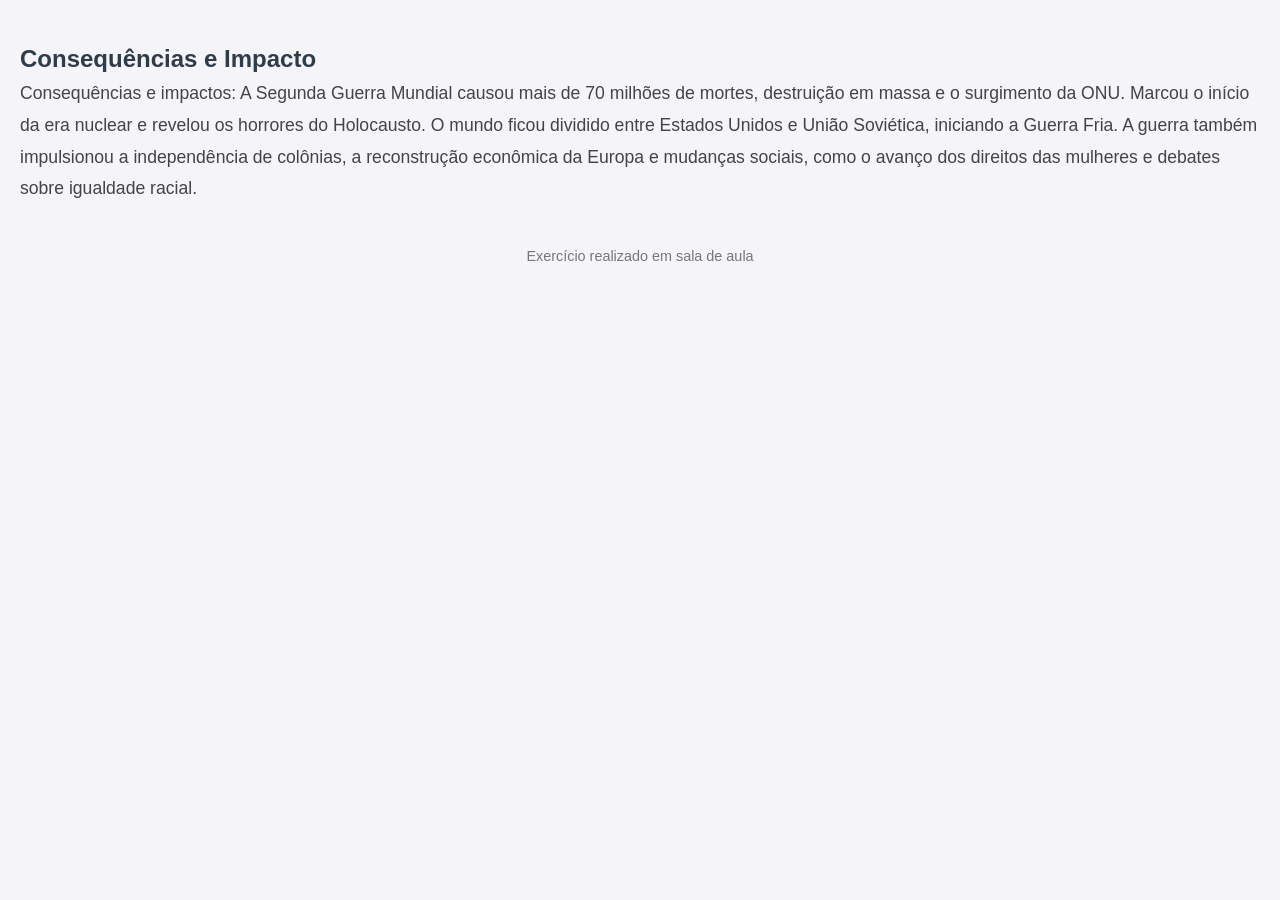
<file: consequencias_impactos.html>
<!DOCTYPE html>
<html lang="pt-br">
<head>
  <meta charset="UTF-8">
  <meta name="viewport" content="width=device-width, initial-scale=1.0">
  <title>História da Segunda Guerra Mundial</title>
  <link rel="stylesheet" type="text/css" href="styles.css"/>
</head>
<body>


     

      <h2>Consequências e Impacto</h2>
      <p class="content">
        Consequências e impactos: A Segunda Guerra Mundial causou mais de 70 milhões de mortes, destruição em massa e o surgimento da ONU. Marcou o início da era nuclear e revelou os horrores do Holocausto. O mundo ficou dividido entre Estados Unidos e União Soviética, iniciando a Guerra Fria. A guerra também impulsionou a independência de colônias, a reconstrução econômica da Europa e mudanças sociais, como o avanço dos direitos das mulheres e debates sobre igualdade racial.
      </p>
    </div>

   
    <!-- Rodapé -->
    <div class="footer">
      <p>Exercício realizado em sala de aula</p>
    </div>
  </div>

</body>
</html>
</file>
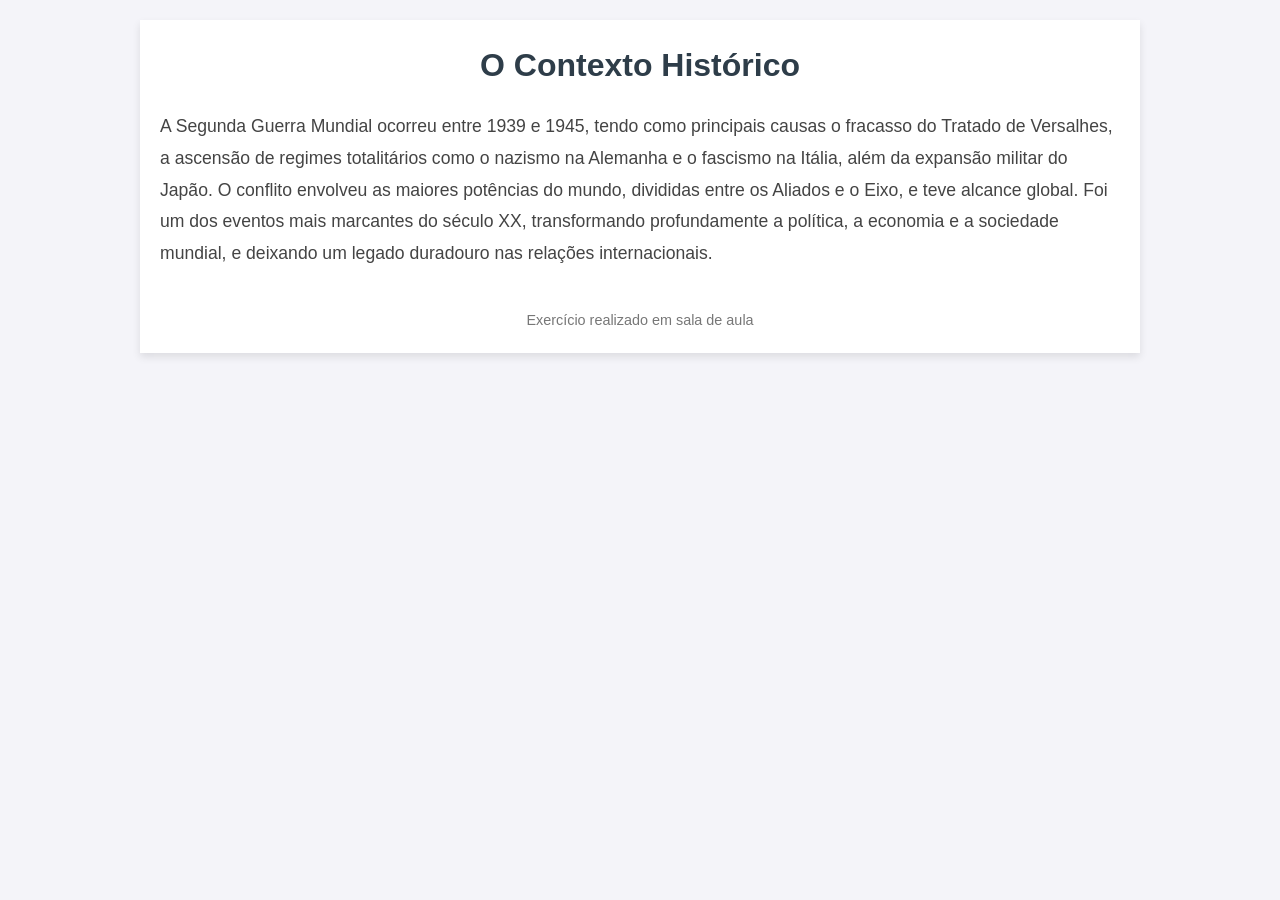
<file: contextohistorico.html>
<!DOCTYPE html>
<html lang="pt-br">
<head>
  <meta charset="UTF-8">
  <meta name="viewport" content="width=device-width, initial-scale=1.0">
  <title>Segunda guerra mundial - Contexto histórico</title>
  <style>
    /* Reset de estilos básicos */
    * {
      margin: 0;
      padding: 0;
      box-sizing: border-box;
    }

    /* Estilos globais */
    body {
      font-family: Arial, sans-serif;
      background-color: #f4f4f9;
      color: #333;
      line-height: 1.6;
      padding: 20px;
    }

    h1 {
      text-align: center;
      color: #2e3d49;
      margin-bottom: 20px;
    }

    h2 {
      color: #2e3d49;
      margin-top: 20px;
    }

    .container {
      max-width: 1000px;
      margin: 0 auto;
      padding: 20px;
      background-color: #fff;
      box-shadow: 0 4px 8px rgba(0, 0, 0, 0.1);
    }

    .section {
      margin-bottom: 20px;
    }

    .intro {
      font-size: 1.2em;
      margin-bottom: 20px;
      color: #555;
    }

    .content {
      font-size: 1.1em;
      line-height: 1.8;
      color: #444;
    }

    .image {
      width: 100%;
      max-width: 600px;
      display: block;
      margin: 20px auto;
    }

    table {
      width: 100%;
      margin-top: 30px;
      border-collapse: collapse;
      background-color: #fff;
      box-shadow: 0 4px 8px rgba(0, 0, 0, 0.1);
    }

    th, td {
      padding: 10px;
      text-align: left;
      border: 1px solid #ddd;
    }

    th {
      background-color: #f2f2f2;
      color: #333;
    }

    .footer {
      text-align: center;
      font-size: 0.9em;
      color: #777;
      margin-top: 40px;
    }
  </style>
</head>
<body>

  <div class="container">
    <h1>O Contexto Histórico</h1>

    <div class="section">
      <h2></h2>
      <p class="content">
        A Segunda Guerra Mundial ocorreu entre 1939 e 1945, tendo como principais causas o fracasso do Tratado de Versalhes, a ascensão de regimes totalitários como o nazismo na Alemanha e o fascismo na Itália, além da expansão militar do Japão. O conflito envolveu as maiores potências do mundo, divididas entre os Aliados e o Eixo, e teve alcance global. Foi um dos eventos mais marcantes do século XX, transformando profundamente a política, a economia e a sociedade mundial, e deixando um legado duradouro nas relações internacionais.
      </p>
    </div>


    <!-- Rodapé -->
    <div class="footer">
      <p>Exercício realizado em sala de aula</p>
    </div>
  </div>

</body>
</html>
</file>
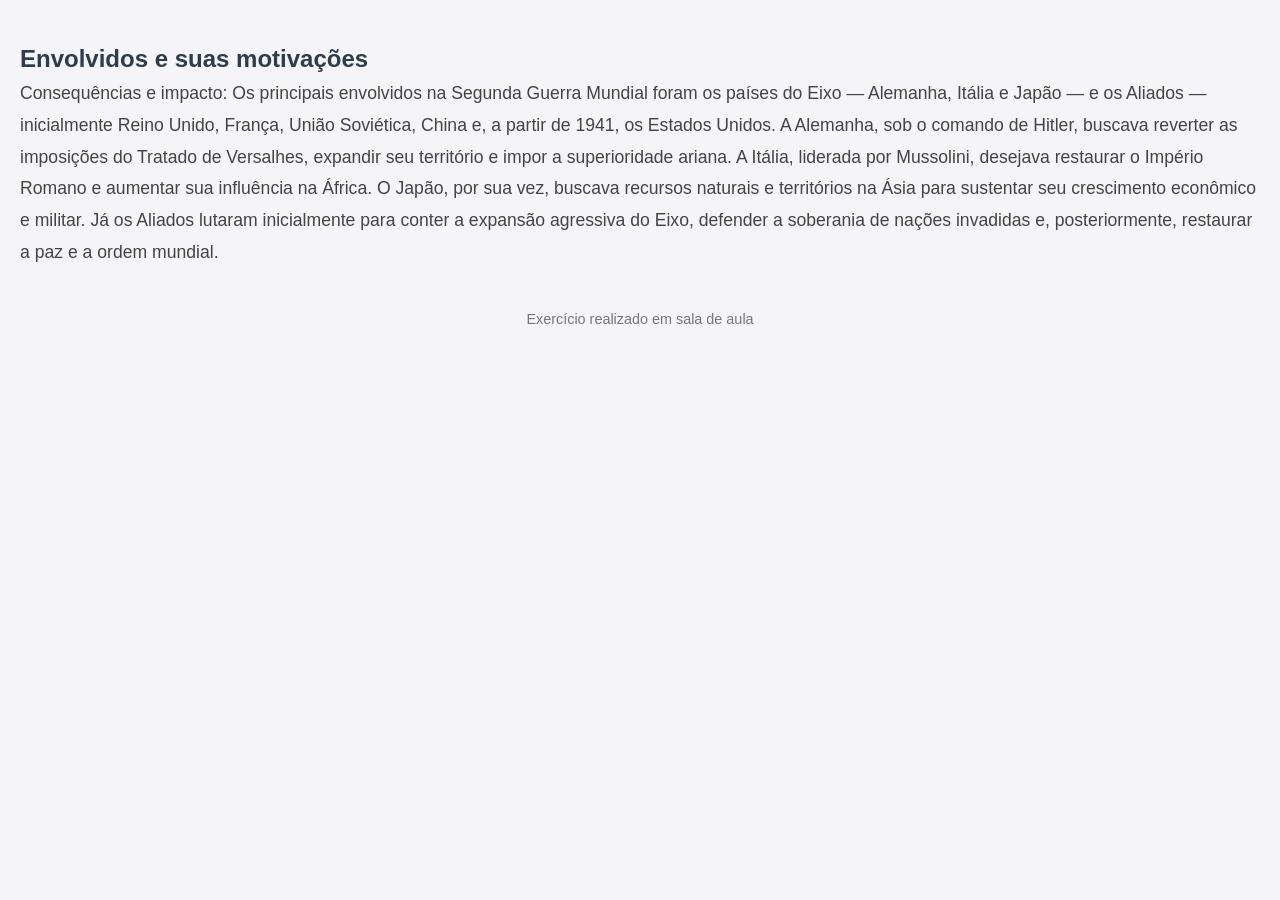
<file: envolvidosesuasmotivacoes.html>
<!DOCTYPE html>
<html lang="pt-br">
<head>
  <meta charset="UTF-8">
  <meta name="viewport" content="width=device-width, initial-scale=1.0">
  <title>História da Segunda Guerra Mundial</title>
  <link rel="stylesheet" type="text/css" href="styles.css"/>
</head>
<body>


      <h2>Envolvidos e suas motivações</h2>
      <p class="content">
        Consequências e impacto: Os principais envolvidos na Segunda Guerra Mundial foram os países do Eixo — Alemanha, Itália e Japão — e os Aliados — inicialmente Reino Unido, França, União Soviética, China e, a partir de 1941, os Estados Unidos. A Alemanha, sob o comando de Hitler, buscava reverter as imposições do Tratado de Versalhes, expandir seu território e impor a superioridade ariana. A Itália, liderada por Mussolini, desejava restaurar o Império Romano e aumentar sua influência na África. O Japão, por sua vez, buscava recursos naturais e territórios na Ásia para sustentar seu crescimento econômico e militar. Já os Aliados lutaram inicialmente para conter a expansão agressiva do Eixo, defender a soberania de nações invadidas e, posteriormente, restaurar a paz e a ordem mundial.
      </p>

     
    <!-- Rodapé -->
    <div class="footer">
      <p>Exercício realizado em sala de aula</p>
    </div>
  </div>

</body>
</html>
</file>
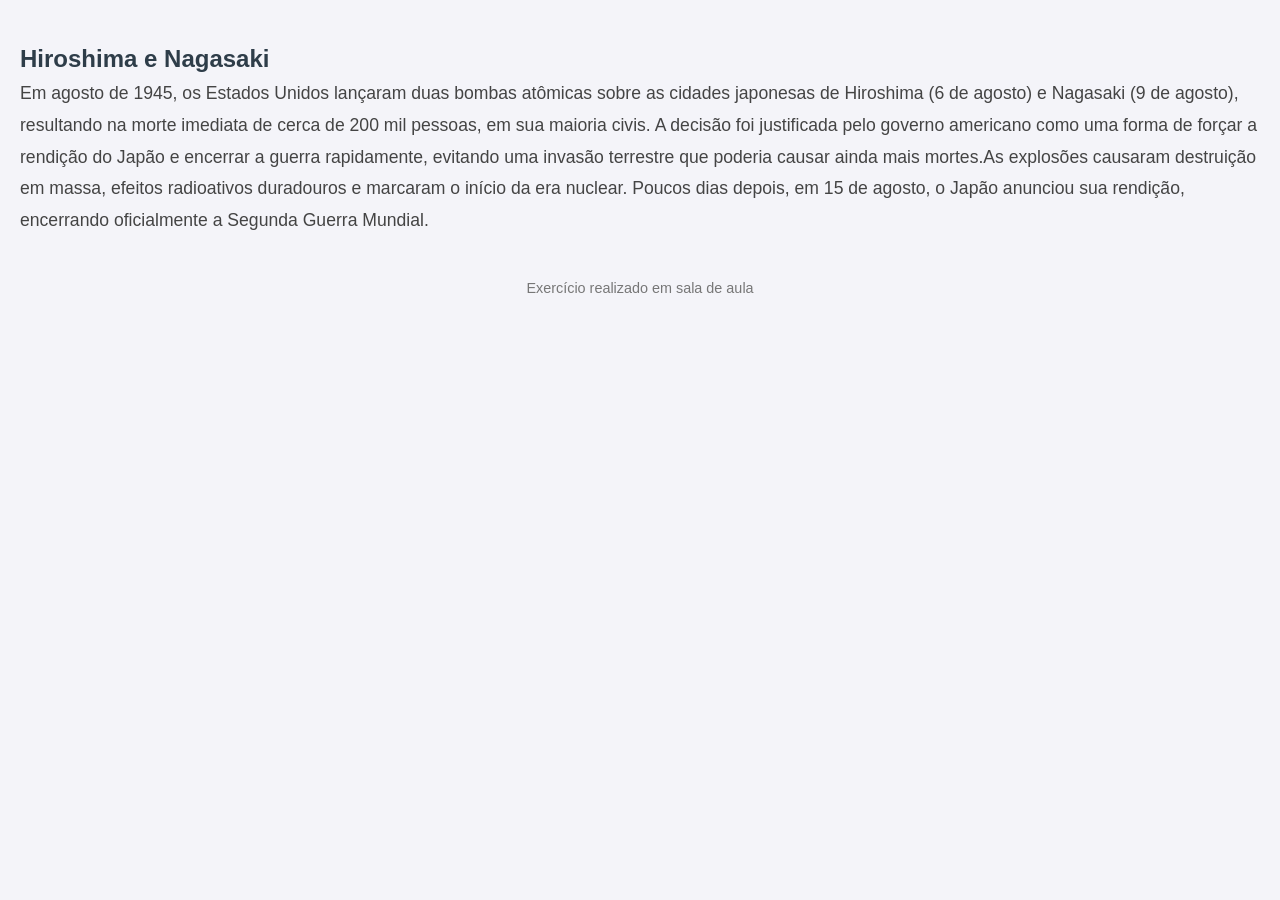
<file: hirshima_nagasaki.html>
<!DOCTYPE html>
<html lang="pt-br">
<head>
  <meta charset="UTF-8">
  <meta name="viewport" content="width=device-width, initial-scale=1.0">
  <title>História da Segunda Guerra Mundial</title>
  <link rel="stylesheet" type="text/css" href="styles.css"/>
</head>
<body>


      <h2>Hiroshima e Nagasaki</h2>
      <p class="content">
        Em agosto de 1945, os Estados Unidos lançaram duas bombas atômicas sobre as cidades japonesas de Hiroshima (6 de agosto) e Nagasaki (9 de agosto), resultando na morte imediata de cerca de 200 mil pessoas, em sua maioria civis. A decisão foi justificada pelo governo americano como uma forma de forçar a rendição do Japão e encerrar a guerra rapidamente, evitando uma invasão terrestre que poderia causar ainda mais mortes.As explosões causaram destruição em massa, efeitos radioativos duradouros e marcaram o início da era nuclear. Poucos dias depois, em 15 de agosto, o Japão anunciou sua rendição, encerrando oficialmente a Segunda Guerra Mundial.
      </p>

    
    <!-- Rodapé -->
    <div class="footer">
      <p>Exercício realizado em sala de aula</p>
    </div>
  </div>

</body>
</html>
</file>
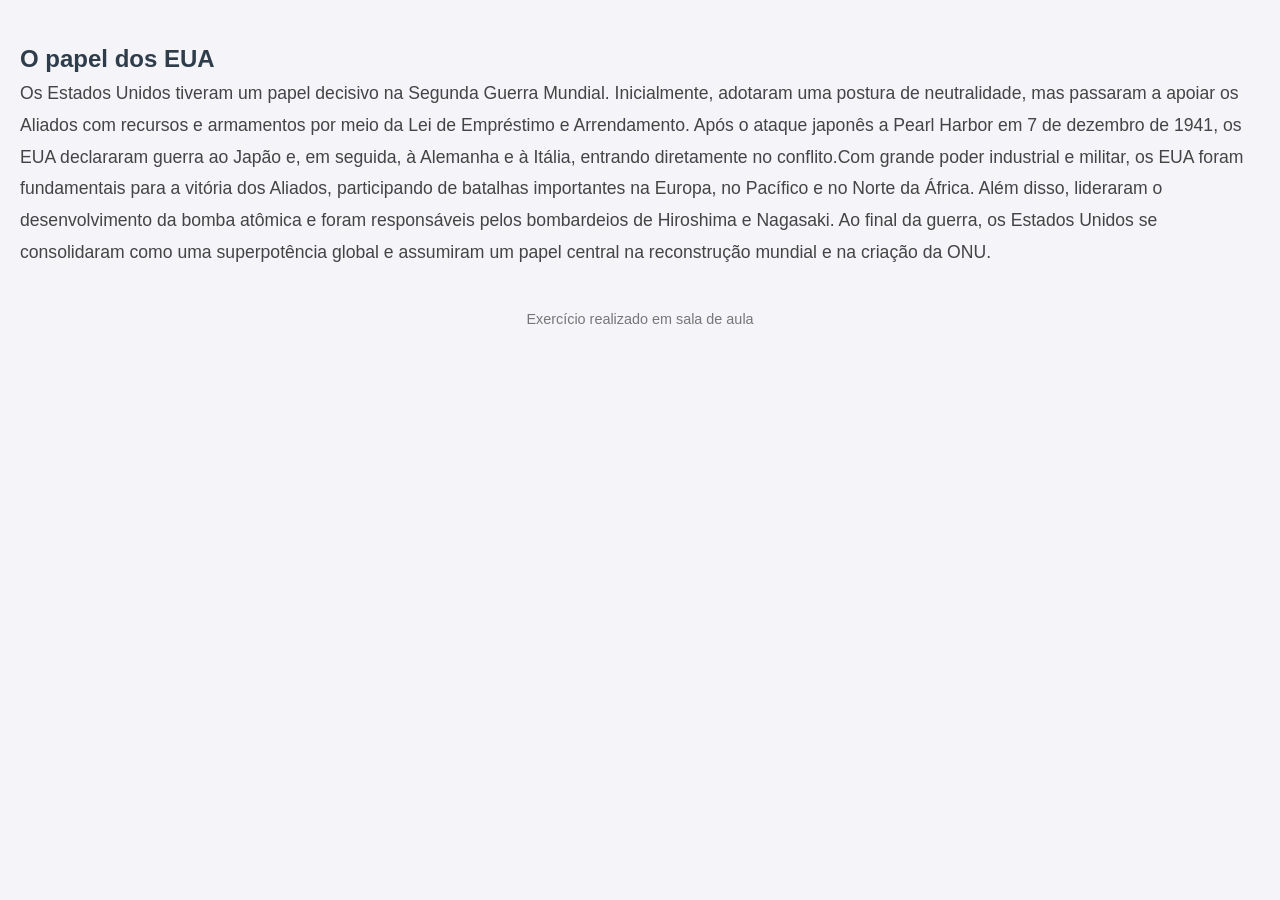
<file: opapeldosEUA.html>
<!DOCTYPE html>
<html lang="pt-br">
<head>
  <meta charset="UTF-8">
  <meta name="viewport" content="width=device-width, initial-scale=1.0">
  <title>História da Segunda Guerra Mundial</title>
  <link rel="stylesheet" type="text/css" href="styles.css"/>
</head>
<body>


    
 

      <h2>O papel dos EUA</h2>
      <p class="content">
        Os Estados Unidos tiveram um papel decisivo na Segunda Guerra Mundial. Inicialmente, adotaram uma postura de neutralidade, mas passaram a apoiar os Aliados com recursos e armamentos por meio da Lei de Empréstimo e Arrendamento. Após o ataque japonês a Pearl Harbor em 7 de dezembro de 1941, os EUA declararam guerra ao Japão e, em seguida, à Alemanha e à Itália, entrando diretamente no conflito.Com grande poder industrial e militar, os EUA foram fundamentais para a vitória dos Aliados, participando de batalhas importantes na Europa, no Pacífico e no Norte da África. Além disso, lideraram o desenvolvimento da bomba atômica e foram responsáveis pelos bombardeios de Hiroshima e Nagasaki. Ao final da guerra, os Estados Unidos se consolidaram como uma superpotência global e assumiram um papel central na reconstrução mundial e na criação da ONU.
      </p>

    
    <!-- Rodapé -->
    <div class="footer">
      <p>Exercício realizado em sala de aula</p>
    </div>
  </div>

</body>
</html>
</file>
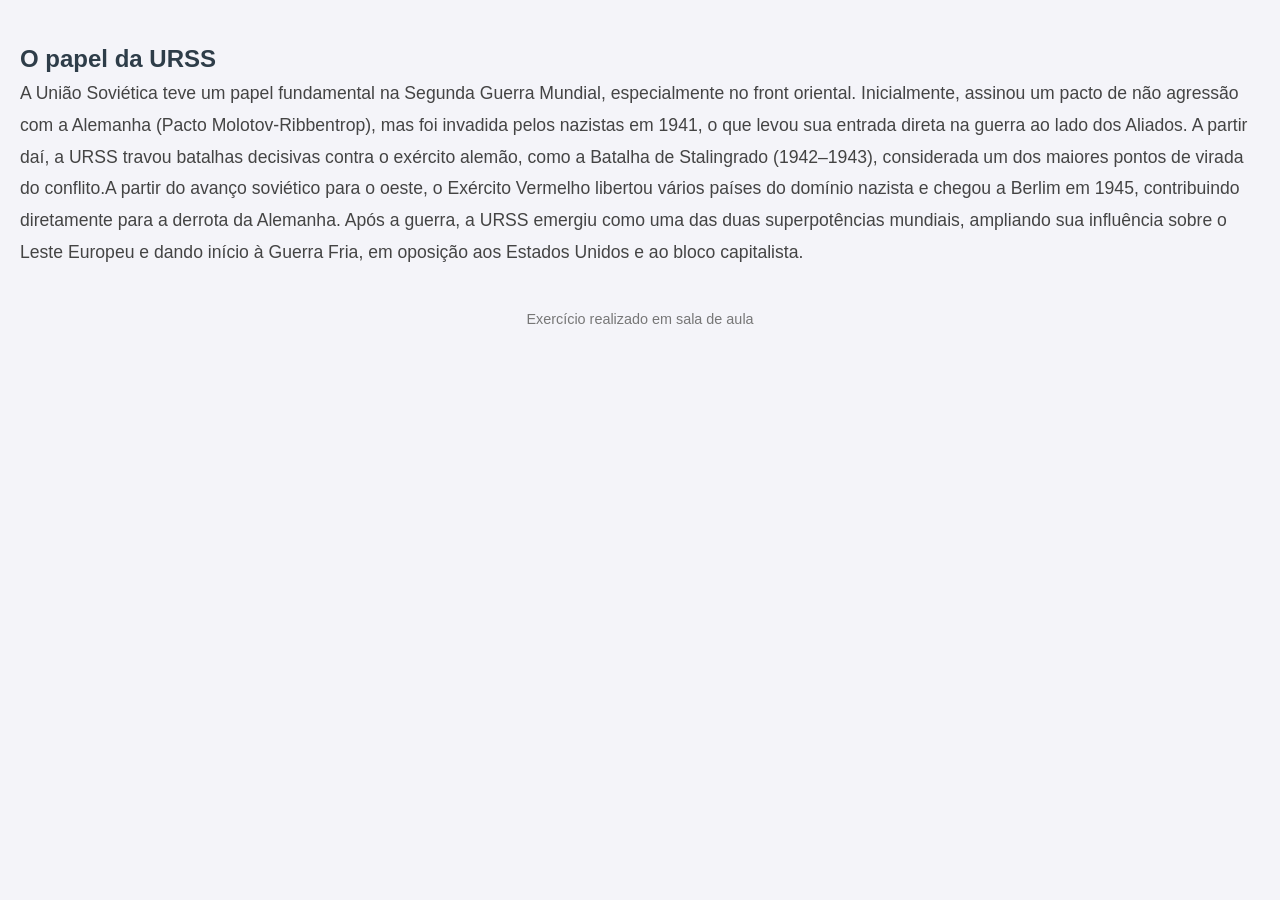
<file: papelURSS.html>
<!DOCTYPE html>
<html lang="pt-br">
<head>
  <meta charset="UTF-8">
  <meta name="viewport" content="width=device-width, initial-scale=1.0">
  <title>História da Segunda Guerra Mundial</title>
  <link rel="stylesheet" type="text/css" href="styles.css"/>
</head>
<body>


      <h2>O papel da URSS</h2>
      <p class="content">
        A União Soviética teve um papel fundamental na Segunda Guerra Mundial, especialmente no front oriental. Inicialmente, assinou um pacto de não agressão com a Alemanha (Pacto Molotov-Ribbentrop), mas foi invadida pelos nazistas em 1941, o que levou sua entrada direta na guerra ao lado dos Aliados. A partir daí, a URSS travou batalhas decisivas contra o exército alemão, como a Batalha de Stalingrado (1942–1943), considerada um dos maiores pontos de virada do conflito.A partir do avanço soviético para o oeste, o Exército Vermelho libertou vários países do domínio nazista e chegou a Berlim em 1945, contribuindo diretamente para a derrota da Alemanha. Após a guerra, a URSS emergiu como uma das duas superpotências mundiais, ampliando sua influência sobre o Leste Europeu e dando início à Guerra Fria, em oposição aos Estados Unidos e ao bloco capitalista.
      </p>

     
    <!-- Rodapé -->
    <div class="footer">
      <p>Exercício realizado em sala de aula</p>
    </div>
  </div>

</body>
</html>
</file>
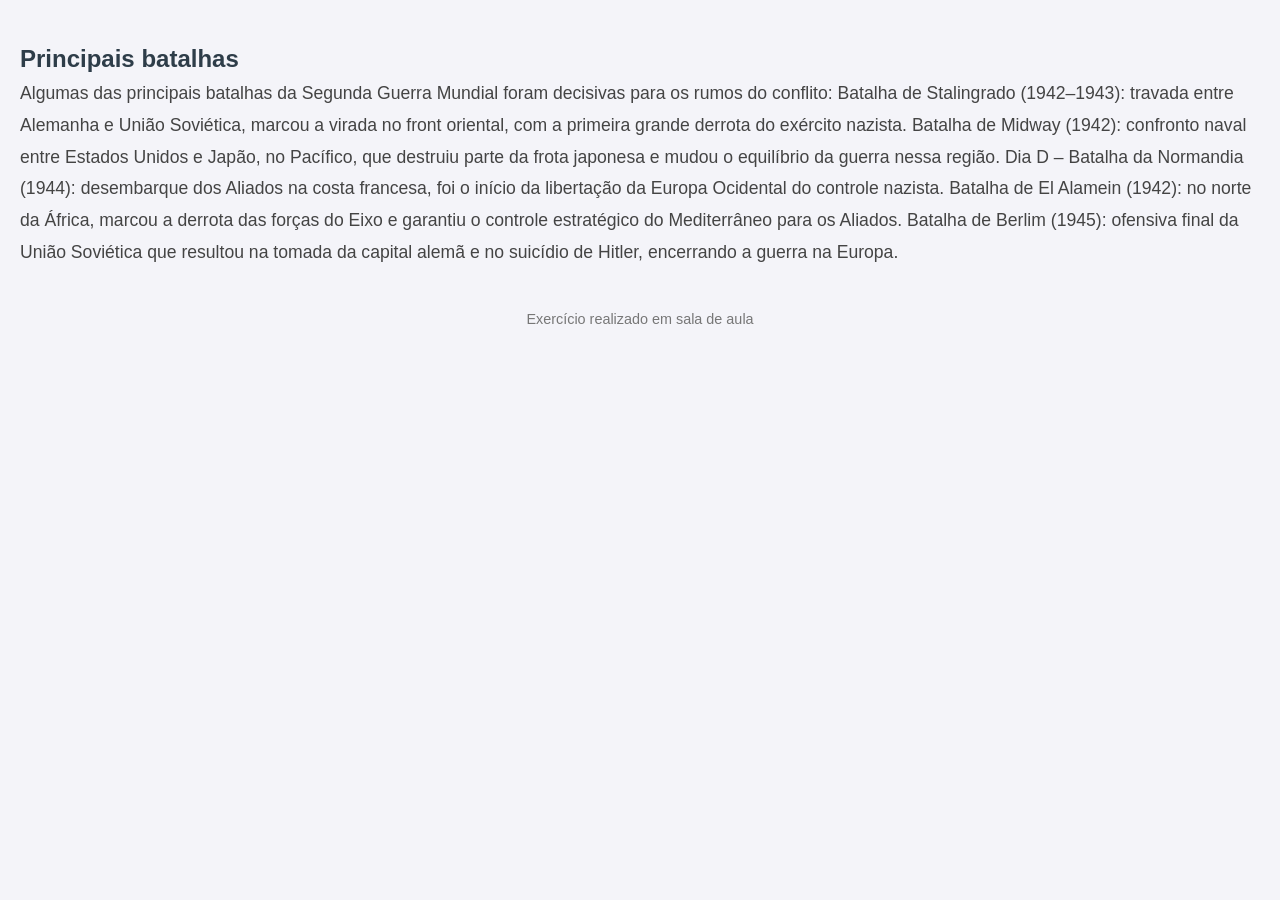
<file: principaisbatalhas.html>
<!DOCTYPE html>
<html lang="pt-br">
<head>
  <meta charset="UTF-8">
  <meta name="viewport" content="width=device-width, initial-scale=1.0">
  <title>História da Segunda Guerra Mundial</title>
  <link rel="stylesheet" type="text/css" href="styles.css"/>
</head>
<body>


    
      <h2>Principais batalhas</h2>
      <p class="content">
        Algumas das principais batalhas da Segunda Guerra Mundial foram decisivas para os rumos do conflito: Batalha de Stalingrado (1942–1943): travada entre Alemanha e União Soviética, marcou a virada no front oriental, com a primeira grande derrota do exército nazista. Batalha de Midway (1942): confronto naval entre Estados Unidos e Japão, no Pacífico, que destruiu parte da frota japonesa e mudou o equilíbrio da guerra nessa região. Dia D – Batalha da Normandia (1944): desembarque dos Aliados na costa francesa, foi o início da libertação da Europa Ocidental do controle nazista. Batalha de El Alamein (1942): no norte da África, marcou a derrota das forças do Eixo e garantiu o controle estratégico do Mediterrâneo para os Aliados. Batalha de Berlim (1945): ofensiva final da União Soviética que resultou na tomada da capital alemã e no suicídio de Hitler, encerrando a guerra na Europa.
      </p>

     
    <!-- Rodapé -->
    <div class="footer">
      <p>Exercício realizado em sala de aula</p>
    </div>
  </div>

</body>
</html>
</file>
<file: styles.css>
/* Reset de estilos básicos */
    * {
        margin: 0;
        padding: 0;
        box-sizing: border-box;
      }
  
      /* Estilos globais */
      body {
        font-family: Arial, sans-serif;
        background-color: #f4f4f9;
        color: #333;
        line-height: 1.6;
        padding: 20px;
      }
  
      h1 {
        text-align: center;
        color: #2e3d49;
        margin-bottom: 20px;
      }
  
      h2 {
        color: #2e3d49;
        margin-top: 20px;
      }
  
      .container {
        max-width: 1000px;
        margin: 0 auto;
        padding: 20px;
        background-color: #fff;
        box-shadow: 0 4px 8px rgba(0, 0, 0, 0.1);
      }
  
      .section {
        margin-bottom: 20px;
      }
  
      .intro {
        font-size: 1.2em;
        margin-bottom: 20px;
        color: #555;
      }
  
      .content {
        font-size: 1.1em;
        line-height: 1.8;
        color: #444;
      }
  
      .image {
        width: 100%;
        max-width: 600px;
        display: block;
        margin: 20px auto;
      }
      .txt {
        border: #ffff solid 1px;
        padding: 10px;
      }
      table {
        width: 100%;
        margin-top: 30px;
        border-collapse: collapse;
        background-color: #fff;
        box-shadow: 0 4px 8px rgba(0, 0, 0, 0.1);
      }
  
      th, td {
        padding: 10px;
        text-align: left;
        border: 1px solid #ddd;
      }
  
      th {
        background-color: #f2f2f2;
        color: #333;
      }
      ul {
        margin-left: 40px;
      }
      .footer {
        text-align: center;
        font-size: 0.9em;
        color: #777;
        margin-top: 40px;
      }
</file>
